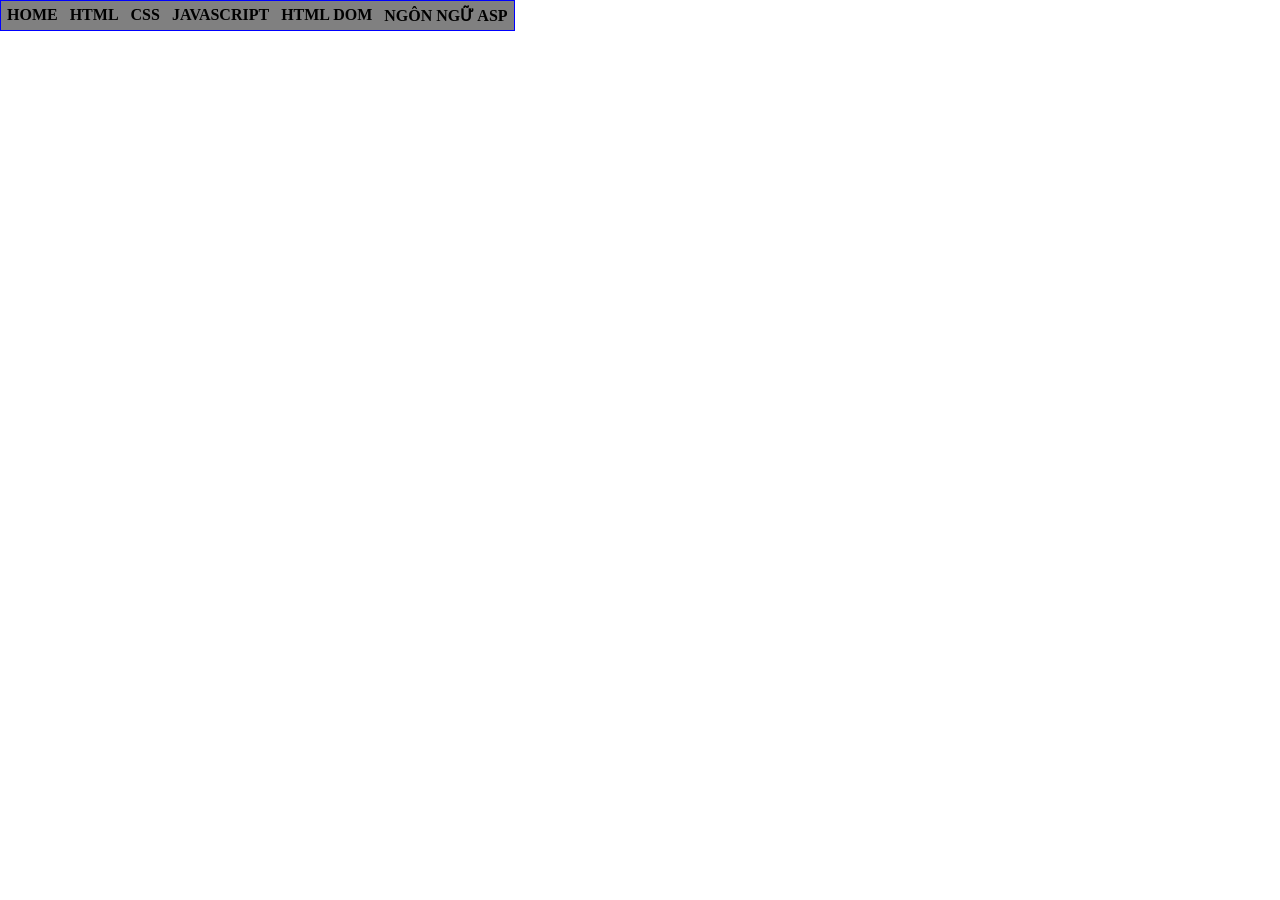
<file: index.html>
<html>
    <head>
        <title>Trần Chí Công - K244161786</title>
        <style>
            @import url(CSS/main.css);
        </style>
    </head>
    <body>
        <div id="container">
            <ul>
                <li><a href="CV_Tran_Chi_Cong/Resume.html">HOME</a></li>
                <li><a href="#">HTML</a></li>
                <li>
                    <a href="#">CSS</a>
                    <ul>
                        <li><a href="#">CSS CĂN BẢN</a></li>
                        <li><a href="Learnform/ClientGet.html">GIAO DIỆN VỚI CSS</a></li>
                        <li><a href="Bai48/Register.html">BÀI 48 - REGISTER</a></li>
                        <li><a href="Bai49/OnlineClassified.html">BÀI 49 - ONLINE CLASSIFIED</a></li>
                        <li><a href="#">CSS NÂNG CAO</a></li>
                    </ul>
                </li>
                <li>
                    <a href="#">JAVASCRIPT</a>
                    <ul>
                        <li><a href="Bai42.html">LESSON 01</a></li>
                        <li><a href="#">LESSON 02</a></li>
                        <li><a href="#">LESSON 03</a></li>
                    </ul>
                </li>
                <li><a href="#">HTML DOM</a></li>
                <li><a href="#">NGÔN NGỮ ASP</a></li>
            </ul>
        </div>

        <div style="clear: both;"></div>
    </body>
</html>
</file>
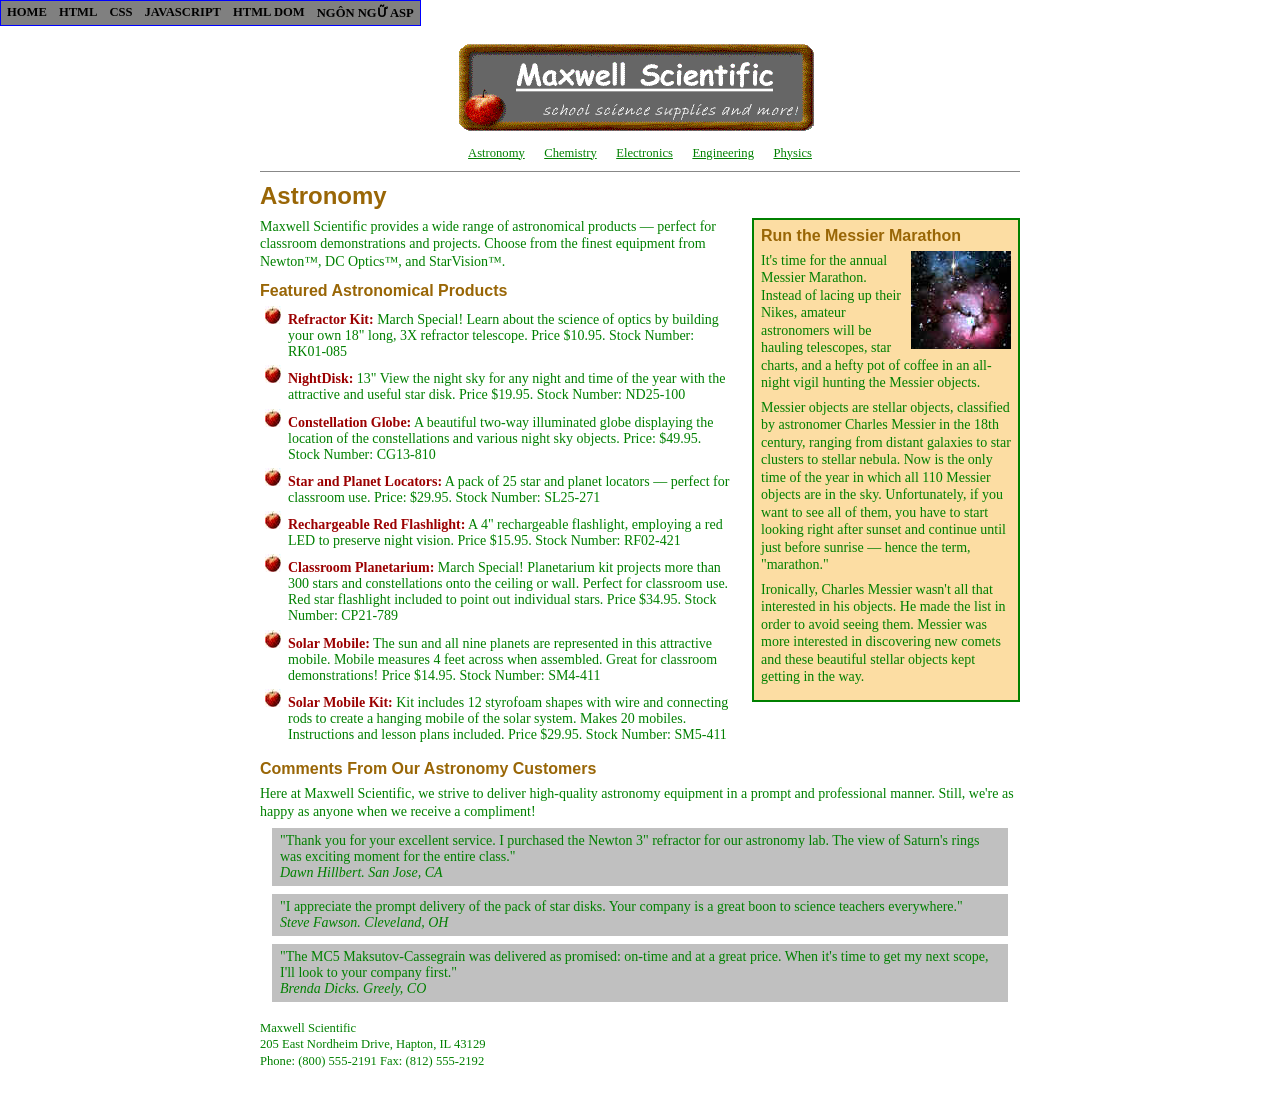
<file: Bai42.html>
<!DOCTYPE html>
<html lang="en">
<head>
    <meta charset="UTF-8">
    <title>Maxwell Scientific - Astronomy</title>
    <link rel="stylesheet" href="Bai42/style.css">
</head>
<body>
        <div id="menu-container"></div>      
        <script>
            fetch('index.html')
            .then(response => response.text())
            .then(data => {
                document.getElementById('menu-container').innerHTML = data;
            })
            .catch(error => console.error('Lỗi khi tải menu:', error));
        </script>

<div id="page">
    <header>
        <img class="logo" src="Bai42/hinh/MWSLogo.gif" alt="Maxwell Scientific">
        <nav>
            <a href="#">Astronomy</a>
            <a href="#">Chemistry</a>
            <a href="#">Electronics</a>
            <a href="#">Engineering</a>
            <a href="#">Physics</a>
        </nav>
    </header>

    <hr>

    <h1>Astronomy</h1>

    <div class="Article">
        <h2>Run the Messier Marathon</h2>
        <img class="messier" src="Bai42/hinh/m20.jpg" alt="Messier object">
        <p>It's time for the annual Messier Marathon. Instead of lacing up their Nikes, amateur astronomers will be hauling telescopes, star charts, and a hefty pot of coffee in an all-night vigil hunting the Messier objects.</p>
        <p>Messier objects are stellar objects, classified by astronomer Charles Messier in the 18th century, ranging from distant galaxies to star clusters to stellar nebula. Now is the only time of the year in which all 110 Messier objects are in the sky. Unfortunately, if you want to see all of them, you have to start looking right after sunset and continue until just before sunrise &mdash; hence the term, "marathon."</p>
        <p>Ironically, Charles Messier wasn't all that interested in his objects. He made the list in order to avoid seeing them. Messier was more interested in discovering new comets and these beautiful stellar objects kept getting in the way.</p>
    </div>

    <p>
        Maxwell Scientific provides a wide range of astronomical products &mdash; perfect for classroom demonstrations and projects.
        Choose from the finest equipment from Newton&trade;, DC Optics&trade;, and StarVision&trade;.
    </p>

    <h2 class="Special">Featured Astronomical Products</h2>
    <ul class="products">
        <li><b>Refractor Kit:</b> March Special! Learn about the science of optics by building your own 18" long, 3X refractor telescope. Price $10.95. Stock Number: RK01-085</li>
        <li><b>NightDisk:</b> 13" View the night sky for any night and time of the year with the attractive and useful star disk. Price $19.95. Stock Number: ND25-100</li>
        <li><b>Constellation Globe:</b> A beautiful two-way illuminated globe displaying the location of the constellations and various night sky objects. Price: $49.95. Stock Number: CG13-810</li>
        <li><b>Star and Planet Locators:</b> A pack of 25 star and planet locators &mdash; perfect for classroom use. Price: $29.95. Stock Number: SL25-271</li>
        <li><b>Rechargeable Red Flashlight:</b> A 4" rechargeable flashlight, employing a red LED to preserve night vision. Price $15.95. Stock Number: RF02-421</li>
        <li><b>Classroom Planetarium:</b> March Special! Planetarium kit projects more than 300 stars and constellations onto the ceiling or wall. Perfect for classroom use. Red star flashlight included to point out individual stars. Price $34.95. Stock Number: CP21-789</li>
        <li><b>Solar Mobile:</b> The sun and all nine planets are represented in this attractive mobile. Mobile measures 4 feet across when assembled. Great for classroom demonstrations! Price $14.95. Stock Number: SM4-411</li>
        <li><b>Solar Mobile Kit:</b> Kit includes 12 styrofoam shapes with wire and connecting rods to create a hanging mobile of the solar system. Makes 20 mobiles. Instructions and lesson plans included. Price $29.95. Stock Number: SM5-411</li>
    </ul>

    <div class="clear"></div>

    <h2 class="Special">Comments From Our Astronomy Customers</h2>
    <p>Here at Maxwell Scientific, we strive to deliver high-quality astronomy equipment in a prompt and professional manner. Still, we're as happy as anyone when we receive a compliment!</p>

    <blockquote>
        "Thank you for your excellent service. I purchased the Newton 3" refractor for our astronomy lab. The view of Saturn's rings was exciting moment for the entire class."
        <br><span>Dawn Hillbert. San Jose, CA</span>
    </blockquote>

    <blockquote>
        "I appreciate the prompt delivery of the pack of star disks. Your company is a great boon to science teachers everywhere."
        <br><span>Steve Fawson. Cleveland, OH</span>
    </blockquote>

    <blockquote>
        "The MC5 Maksutov-Cassegrain was delivered as promised: on-time and at a great price. When it's time to get my next scope, I'll look to your company first."
        <br><span>Brenda Dicks. Greely, CO</span>
    </blockquote>

    <address>
        Maxwell Scientific<br>
        205 East Nordheim Drive, Hapton, IL 43129<br>
        Phone: (800) 555-2191 Fax: (812) 555-2192
    </address>
</div>
</body>
</html>
</file>
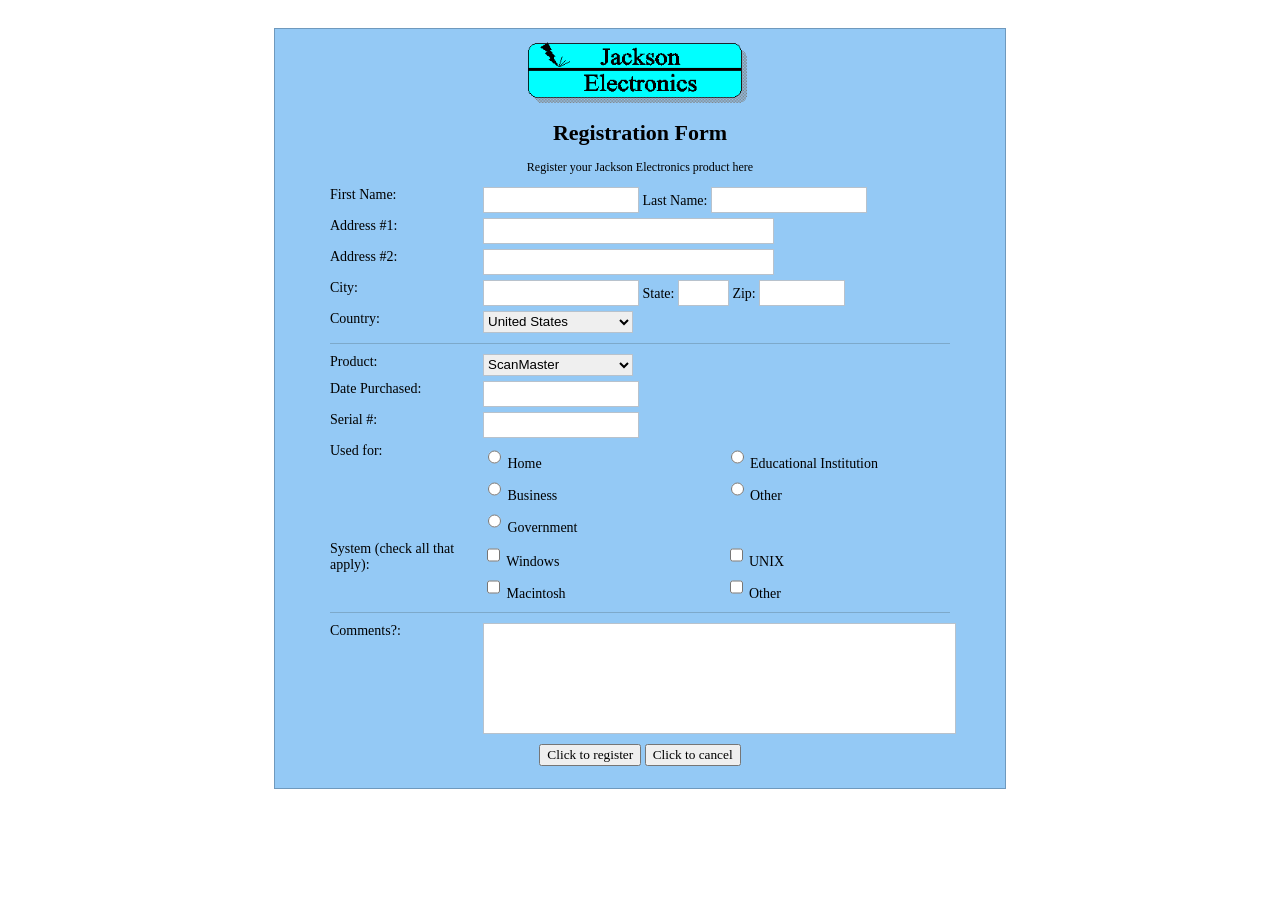
<file: Bai48/Register.html>
<!doctype html>
<html lang="en">
<head>
  <meta charset="UTF-8">
  <title>Bài 48 - Register</title>
  <link rel="stylesheet" href="css/style.css">
  <script src="js/main.js" defer></script>
</head>
<body>
  <main class="register-card">
    <img class="logo" src="hinh/Jackson.gif" alt="Jackson Electronics">
    <h2>Registration Form</h2>
    <p class="note">Register your Jackson Electronics product here</p>

    <form id="registerForm">
      <div class="row">
        <label>First Name:</label>
        <div><input type="text"> Last Name: <input type="text"></div>
      </div>
      <div class="row"><label>Address #1:</label><input class="wide" type="text"></div>
      <div class="row"><label>Address #2:</label><input class="wide" type="text"></div>
      <div class="row">
        <label>City:</label>
        <div><input type="text"> State: <input class="state" type="text"> Zip: <input class="zip" type="text"></div>
      </div>
      <div class="row">
        <label>Country:</label>
        <select><option>United States</option><option>Vietnam</option></select>
      </div>

      <hr>

      <div class="row">
        <label>Product:</label>
        <select><option>ScanMaster</option><option>LaserPrint 1000</option><option>AudioMax</option></select>
      </div>
      <div class="row"><label>Date Purchased:</label><input type="text"></div>
      <div class="row"><label>Serial #:</label><input type="text"></div>

      <div class="row">
        <label>Used for:</label>
        <div class="choices">
          <label><input type="radio" name="used"> Home</label>
          <label><input type="radio" name="used"> Educational Institution</label>
          <label><input type="radio" name="used"> Business</label>
          <label><input type="radio" name="used"> Other</label>
          <label><input type="radio" name="used"> Government</label>
        </div>
      </div>

      <div class="row">
        <label>System (check all that apply):</label>
        <div class="choices">
          <label><input type="checkbox"> Windows</label>
          <label><input type="checkbox"> UNIX</label>
          <label><input type="checkbox"> Macintosh</label>
          <label><input type="checkbox"> Other</label>
        </div>
      </div>

      <hr>

      <div class="row">
        <label>Comments?:</label>
        <textarea></textarea>
      </div>

      <div class="actions">
        <button type="submit">Click to register</button>
        <button type="button" id="cancelBtn">Click to cancel</button>
      </div>
    </form>
  </main>
</body>
</html>
</file>
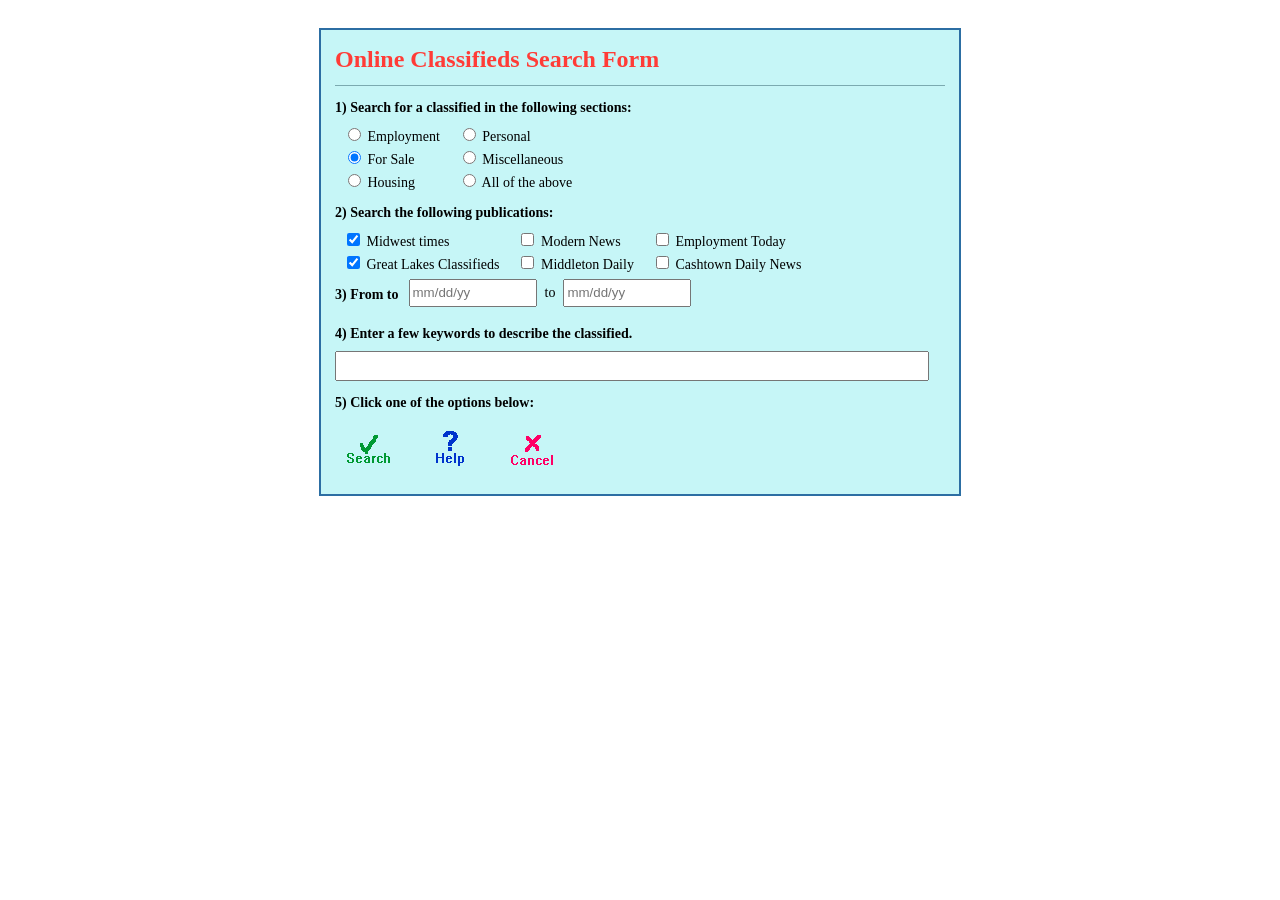
<file: Bai49/OnlineClassified.html>
<!doctype html>
<html lang="en">
<head>
  <meta charset="UTF-8">
  <title>Bài 49 - Online Classified</title>
  <link rel="stylesheet" href="css/style.css">
  <script src="js/main.js" defer></script>
</head>
<body>
  <main class="classified-card">
    <h1>Online Classifieds Search Form</h1>
    <hr>

    <form id="classifiedForm">
      <section>
        <h3>1) Search for a classified in the following sections:</h3>
        <div class="two-cols">
          <label><input type="radio" name="section"> Employment</label>
          <label><input type="radio" name="section"> Personal</label>
          <label><input type="radio" name="section" checked> For Sale</label>
          <label><input type="radio" name="section"> Miscellaneous</label>
          <label><input type="radio" name="section"> Housing</label>
          <label><input type="radio" name="section"> All of the above</label>
        </div>
      </section>

      <section>
        <h3>2) Search the following publications:</h3>
        <div class="three-cols">
          <label><input type="checkbox" checked> Midwest times</label>
          <label><input type="checkbox"> Modern News</label>
          <label><input type="checkbox"> Employment Today</label>
          <label><input type="checkbox" checked> Great Lakes Classifieds</label>
          <label><input type="checkbox"> Middleton Daily</label>
          <label><input type="checkbox"> Cashtown Daily News</label>
        </div>
      </section>

      <section class="dates">
        <h3>3) From to</h3>
        <input type="text" placeholder="mm/dd/yy">
        <span>to</span>
        <input type="text" placeholder="mm/dd/yy">
      </section>

      <section>
        <h3>4) Enter a few keywords to describe the classified.</h3>
        <input class="keywords" type="text">
      </section>

      <section>
        <h3>5) Click one of the options below:</h3>
        <div class="actions">
          <button type="button" id="searchBtn"><img src="hinh/Search.gif" alt="Search"></button>
          <button type="button" id="helpBtn"><img src="hinh/Help.gif" alt="Help"></button>
          <button type="button" id="cancelBtn"><img src="hinh/Cancel.gif" alt="Cancel"></button>
        </div>
      </section>
    </form>
  </main>
</body>
</html>
</file>
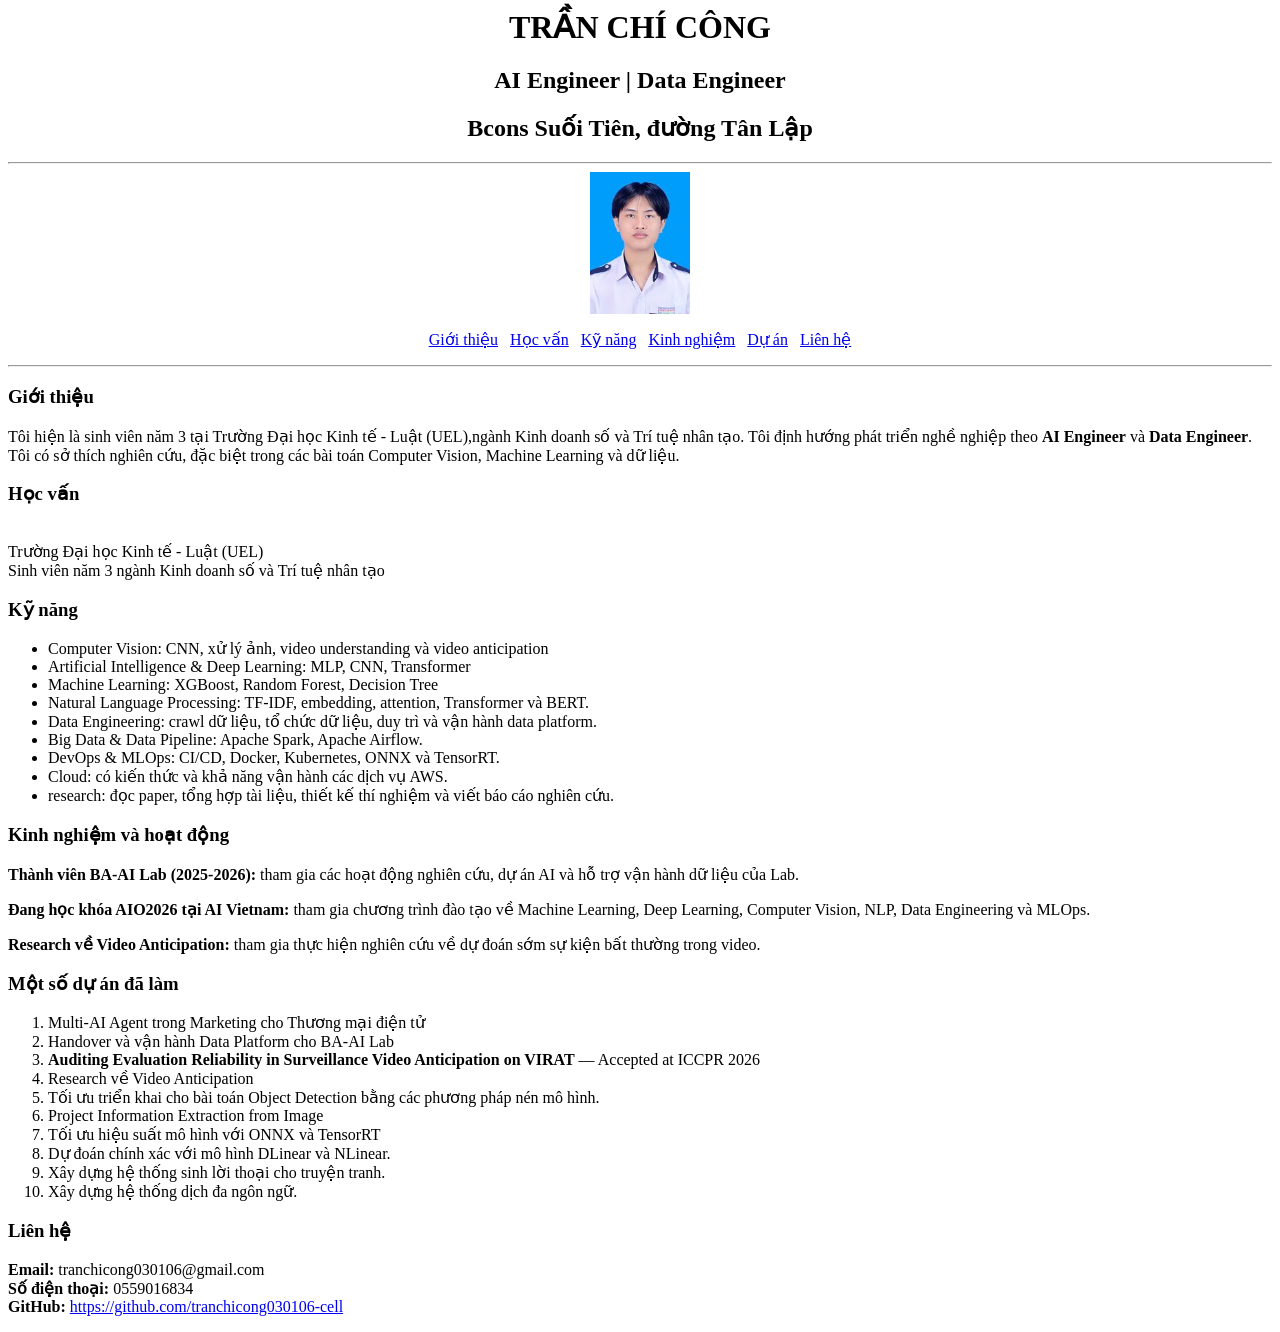
<file: CV_Tran_Chi_Cong/Resume.html>
<html>
    <head>
        <meta charset="UTF-8">
        <title>
            Trần Chí Công
        </title>
    </head>

    <body>

        <h1 style="text-align: center;">TRẦN CHÍ CÔNG</h1>
        <h2 style="text-align: center;">AI Engineer | Data Engineer</h2>
        <h2 style="text-align: center;">Bcons Suối Tiên, đường Tân Lập</h2>

        <hr/>

        <div align="center">
            <img src="imgs/tranchicong.jpg"
                width="100"
                 alt="Ảnh của Công đẹp trai!!!"/>
        </div>

        <p align="center">
            <a href="#gioithieu">Giới thiệu</a> &nbsp
            <a href="#hocvan">Học vấn</a> &nbsp
            <a href="#kynang">Kỹ năng</a>  &nbsp
            <a href="#kinhnghiem">Kinh nghiệm</a> &nbsp
            <a href="#duan">Dự án</a> &nbsp
            <a href="#lienhe">Liên hệ</a> 
        </p>

        <hr/>

        <h3 id="gioithieu">Giới thiệu</h3>

        <p>
            Tôi hiện là sinh viên năm 3 tại
            Trường Đại học Kinh tế - Luật (UEL),ngành Kinh doanh số và Trí tuệ nhân tạo. Tôi định hướng phát triển nghề nghiệp theo <b>AI Engineer</b> và <b>Data Engineer</b>. Tôi có sở thích nghiên cứu, đặc biệt trong các bài toán
            Computer Vision, Machine Learning và dữ liệu.
        </p>
        <h3 id="hocvan">Học vấn</h3>
        <br>Trường Đại học Kinh tế - Luật (UEL) 
        <br>    Sinh viên năm 3 ngành Kinh doanh số và Trí tuệ nhân tạo
    
        <h3 id="kynang">Kỹ năng</h3>
        <ul>
            <li>
                Computer Vision:
                CNN, xử lý ảnh, video understanding và video anticipation
            </li>

            <li>
                Artificial Intelligence & Deep Learning:
                MLP, CNN, Transformer
            </li>

            <li>
                Machine Learning:
                XGBoost, Random Forest, Decision Tree
            </li>

            <li>
                Natural Language Processing:
                TF-IDF, embedding, attention, Transformer và BERT.
            </li>

            <li>
                Data Engineering:
                crawl dữ liệu, tổ chức dữ liệu,
                duy trì và vận hành data platform.
            </li>

            <li>
                Big Data & Data Pipeline:
                Apache Spark, Apache Airflow.
            </li>

            <li>
                DevOps & MLOps:
                CI/CD, Docker, Kubernetes, ONNX và TensorRT.
            </li>

            <li>
                Cloud:
                có kiến thức và khả năng vận hành các dịch vụ AWS.
            </li>

            <li>
                research:
                đọc paper, tổng hợp tài liệu,
                thiết kế thí nghiệm và viết báo cáo nghiên cứu.
            </li>
        </ul>

        <h3 id="kinhnghiem">Kinh nghiệm và hoạt động</h3>

        <p>
            <b>Thành viên BA-AI Lab (2025-2026):</b>
            tham gia các hoạt động nghiên cứu,
            dự án AI và hỗ trợ vận hành dữ liệu của Lab.
        </p>

        <p>
            <b>Đang học khóa AIO2026 tại AI Vietnam:</b>
            tham gia chương trình đào tạo về Machine Learning,
            Deep Learning, Computer Vision, NLP,
            Data Engineering và MLOps.
        </p>

        <p>
            <b>Research về Video Anticipation:</b>
            tham gia thực hiện nghiên cứu
            về dự đoán sớm sự kiện bất thường trong video.
        </p>

        <h3 id="duan">Một số dự án đã làm</h3>

        <ol>
            <li>Multi-AI Agent trong Marketing cho Thương mại điện tử</li>
            <li>Handover và vận hành Data Platform cho BA-AI Lab</li>
            <li><b>Auditing Evaluation Reliability in Surveillance Video Anticipation on VIRAT</b> — Accepted at ICCPR 2026</li>
            <li>Research về Video Anticipation</li>
            <li>Tối ưu triển khai cho bài toán Object Detection bằng các phương pháp nén mô hình.</li>
            <li>Project Information Extraction from Image</li>
            <li>Tối ưu hiệu suất mô hình với ONNX và TensorRT</li>
            <li>Dự đoán chính xác với mô hình DLinear và NLinear.</li>
            <li>Xây dựng hệ thống sinh lời thoại cho truyện tranh.</li>
            <li>Xây dựng hệ thống dịch đa ngôn ngữ.</li>
        </ol>

        <h3 id="lienhe">Liên hệ</h3>

        <p>
            <b>Email:</b>
            tranchicong030106@gmail.com
            <br/>

            <b>Số điện thoại:</b> 0559016834
            <br/>

            <b>GitHub:</b>
            <a href="https://github.com/tranchicong030106-cell"
               target="_blank">
                https://github.com/tranchicong030106-cell
            </a>
        </p>

    </body>
</html>
</file>
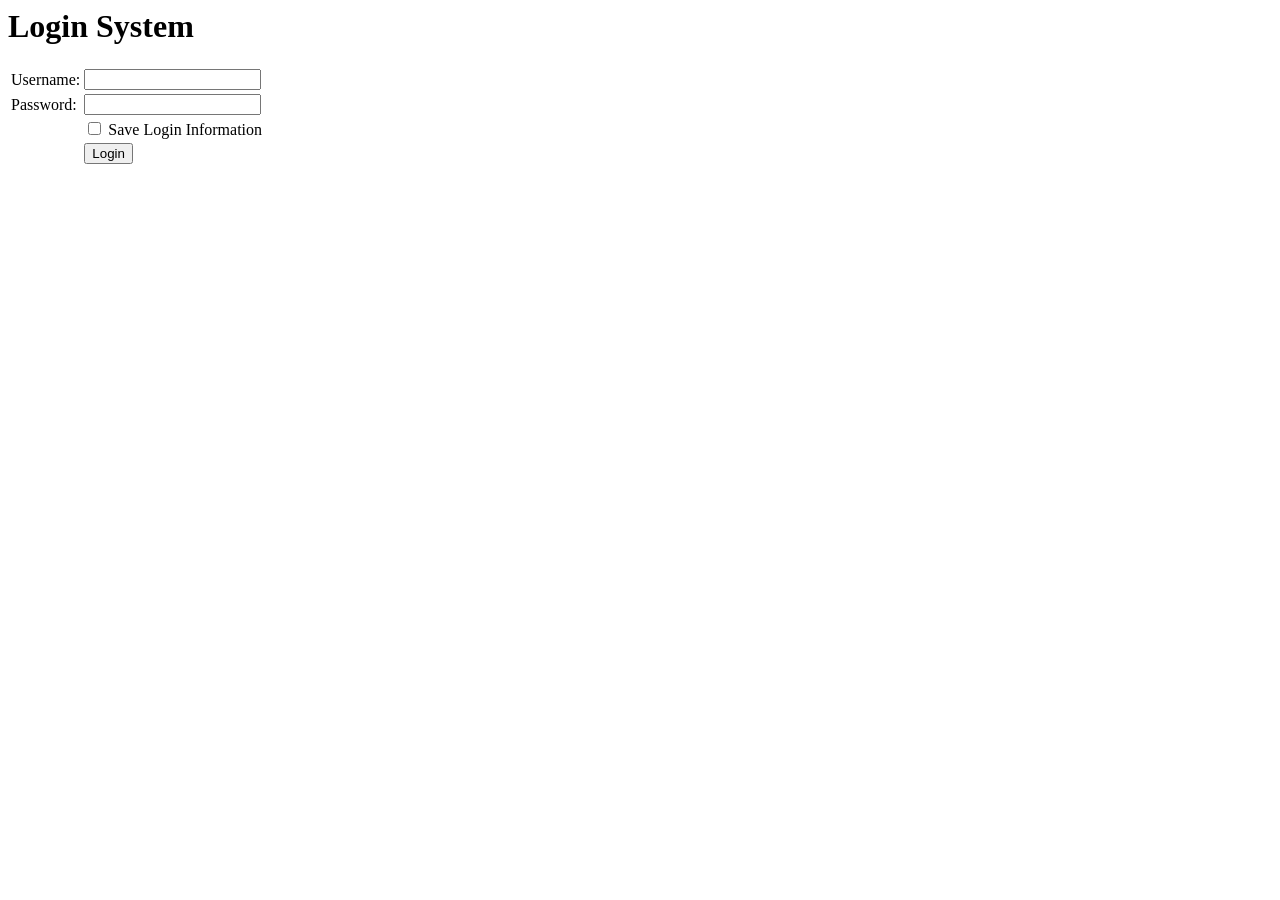
<file: Learnform/login.html>
<html>
    <head>
        <title>
                Login System
        </title>
    </head>
    <body>
        <form 
            action="https://webkinhdoanh/process.html"
            method="get"
        >
            <h1>Login System</h1>
            <table>
                <tr>
                    <td> <label for="username">Username:</label></td>
                    <td><input type="text" id="username" name="username"></td>
                </tr>
                <tr>
                    <td><label for="password">Password:</label></td>
                    <td><input type="password" id="password" name="password"></td>
                </tr>
                <tr>
                    <td>&nbsp;</td>
                    <td><input type="checkbox" name="saveinfo" id="saveinfo">
                    <label for="saveinfo"></label>Save Login Information</label></td>
                </tr>
                <tr>
                    <td>&nbsp;</td>
                    <td><input type="submit" value="Login"></td>    
            </table>
        </form>
</html>
</file>
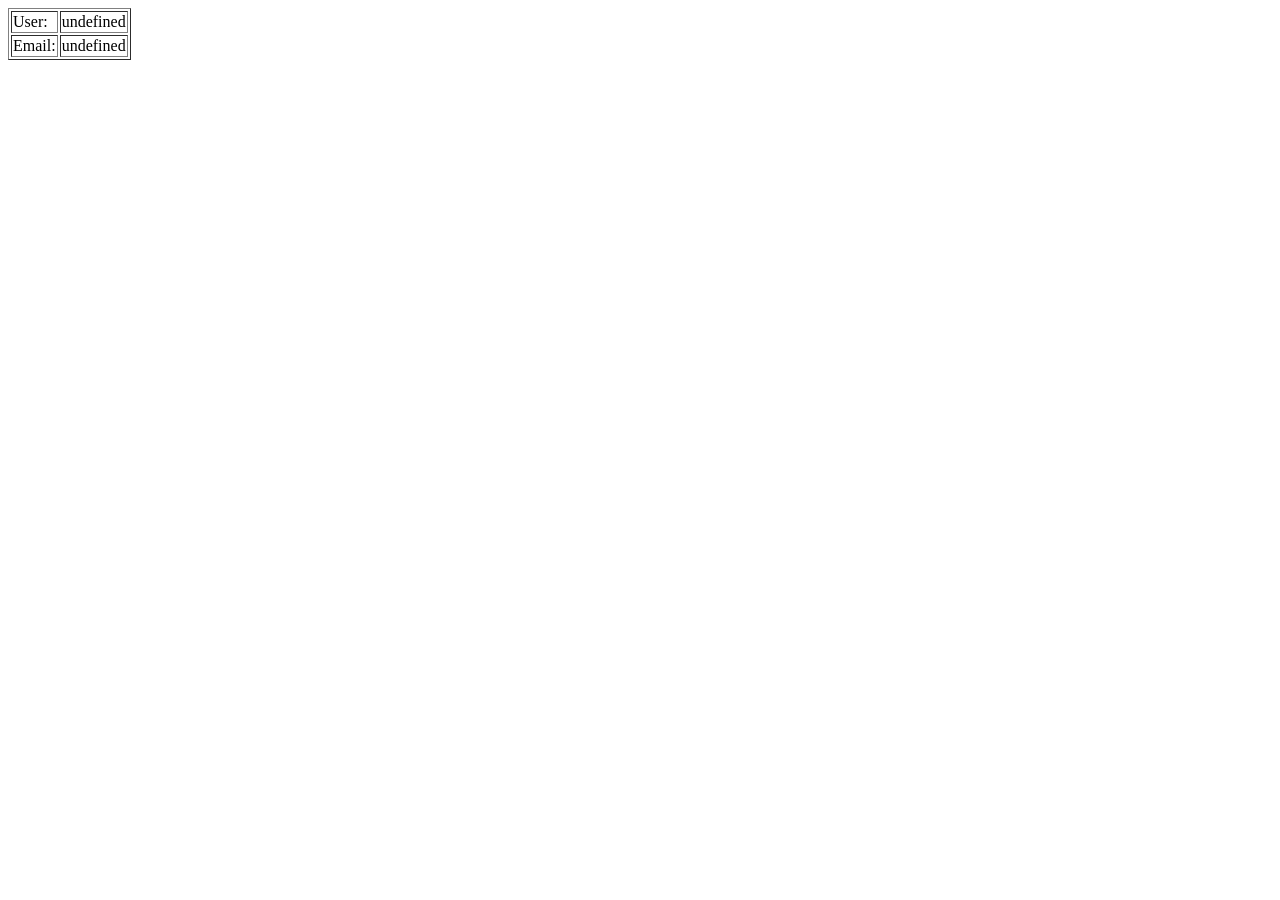
<file: Learnform/ServerGet.html>
<head>
    <meta charset="utf-8" />
    <title></title>

    <script>
        function getUrlVars() {
            var vars = {};
            var parts = window.location.href.replace(/[?&]+([^=&]+)=([^&]*)/gi,
                function (m, key, value) {
                    vars[key] = value;
                });
            return vars;
        }

        var ten = unescape(getUrlVars()["txtten"]);
        var email = unescape(getUrlVars()["txtemail"]);
    </script>
</head>

<body>
    <form>
        <table border="1">
            <tr>
                <td>User:</td>
                <td id="iduser"></td>
            </tr>

            <tr>
                <td>Email:</td>
                <td id="idemail"></td>
            </tr>
        </table>
    </form>

    <script>
        document.getElementById("iduser").innerHTML = ten
        document.getElementById("idemail").innerHTML = email
    </script>
</body>
</file>
<file: Bai42/style.css>
BODY {
    color: green;
    background: white no-repeat fixed center center;
}
H1, H2, H3, H4, H5, H6 {
    font-family: Arial, Helvetica, sans-serif;
}
ADDRESS {
    font-size: 0.9em;
    font-style: normal;
    text-align: center;
    text-transform: uppercase;
}
BLOCKQUOTE {
    background-color: silver;
}
UL {
    list-style: circle url(hinh/Apple.jpg) outside;
}
UL B {
    color: rgb(155,0,0);
}
A {
    font-size: 0.9em;
    color: green;
}
A:hover {
    color: red;
    text-transform: uppercase;
    font-weight: bold;
}
.Special {
    color: rgb(153,102,6);
    font-weight: bold;
}
DIV.Article {
    padding: 0.5em;
    border-style: solid;
    border-width: 2px;
    background-color: rgb(252,221,163);
    width: 250px;
    float: right;
}

/* Bố cục bổ sung để trang gần giống hình minh họa */
body {
    margin: 0;
    font-family: "Times New Roman", Times, serif;
    font-size: 14px;
}
#page {
    width: 760px;
    margin: 18px auto;
    padding: 0 14px 18px;
}
header {
    text-align: center;
}
.logo {
    width: 362px;
    max-width: 100%;
}
nav {
    margin: 4px 0 10px;
    word-spacing: 16px;
}
nav a {
    word-spacing: normal;
}
hr {
    border: 0;
    border-top: 1px solid #888;
}
h1 {
    color: rgb(153,102,6);
    font-size: 24px;
    margin: 10px 0 8px;
}
h2 {
    font-size: 16px;
    margin: 12px 0 6px;
}
p {
    line-height: 1.25;
    margin: 7px 0;
}
.products {
    margin-right: 285px;
    padding-left: 28px;
}
.products li {
    margin-bottom: 5px;
    line-height: 1.15;
}
.Article {
    margin: 0 0 12px 18px;
}
.Article h2 {
    color: rgb(153,102,6);
    margin-top: 0;
}
.messier {
    width: 100px;
    height: 98px;
    float: right;
    margin: 0 0 6px 8px;
}
.clear {
    clear: both;
}
blockquote {
    margin: 8px 12px;
    padding: 5px 8px;
    color: green;
}
blockquote span {
    font-style: italic;
}
address {
    margin-top: 18px;
    text-align: left;
    text-transform: none;
    line-height: 1.3;
}
</file>
<file: Bai48/css/style.css>
body {
  margin: 0;
  padding: 28px;
  font: 14px "Times New Roman", serif;
  background: white;
}

.register-card {
  width: 620px;
  margin: auto;
  padding: 12px 55px 22px;
  background: #94c9f5;
  border: 1px solid #6f99bd;
}

.logo {
  display: block;
  width: 230px;
  margin: 0 auto 12px;
}

h2, .note, .actions { text-align: center; }
h2 { margin: 8px 0 14px; font-size: 22px; }
.note { margin-bottom: 12px; font-size: 12px; }

.row {
  display: grid;
  grid-template-columns: 145px 1fr;
  gap: 8px;
  align-items: start;
  margin: 5px 0;
}

input, select {
  height: 22px;
  border: 1px solid #b8c2cc;
}

input[type="text"], select { width: 150px; }
.wide { width: 285px !important; }
.state { width: 45px !important; }
.zip { width: 80px !important; }

.choices {
  display: grid;
  grid-template-columns: 1fr 1fr;
  gap: 3px 18px;
}

textarea {
  width: 100%;
  height: 105px;
  border: 1px solid #b8c2cc;
  resize: none;
}

hr {
  border: 0;
  border-top: 1px solid #7da9ca;
  margin: 10px 0;
}

.actions { margin-top: 10px; }
button { font-family: inherit; }
</file>
<file: Bai49/css/style.css>
body {
  margin: 0;
  padding: 28px;
  font: 14px "Times New Roman", serif;
  background: white;
}

.classified-card {
  width: 610px;
  margin: auto;
  padding: 10px 14px 22px;
  background: #c6f6f7;
  border: 2px solid #2c6ea3;
}

h1 {
  margin: 6px 0 12px;
  color: #ff3c37;
  font-size: 24px;
}

h3 {
  margin: 14px 0 9px;
  font-size: 14px;
}

hr {
  border: 0;
  border-top: 1px solid #7baab0;
}

.two-cols, .three-cols {
  display: grid;
  gap: 3px 18px;
  margin-left: 8px;
}

.two-cols { grid-template-columns: repeat(2, max-content); }
.three-cols { grid-template-columns: repeat(3, max-content); }

.dates {
  display: flex;
  align-items: center;
  gap: 8px;
}

.dates h3 { margin-right: 2px; }
.dates input { width: 120px; height: 22px; }

.keywords {
  width: 96%;
  height: 24px;
}

.actions {
  display: flex;
  gap: 22px;
  margin: 12px 0 0 5px;
}

.actions button {
  border: 0;
  padding: 0;
  background: transparent;
  cursor: pointer;
}

.actions img { width: 59px; }
</file>
